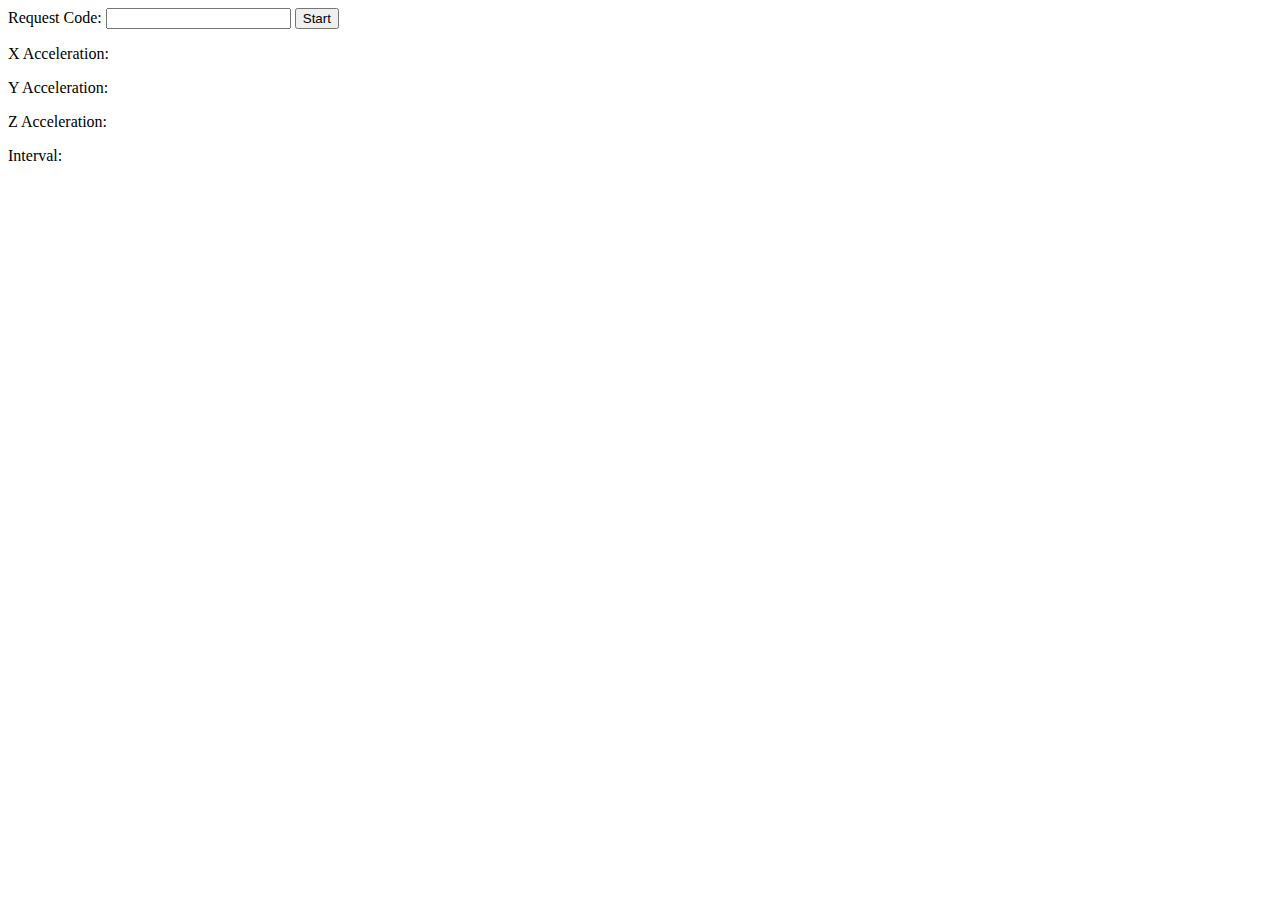
<file: index.html>
<!doctype html>
<html>
	<head>
		<title>Motion Mouse</title>
		<meta name="viewport" content="width=device-width, initial-scale=1">
		<script src="static/script.js"></script>
	</head>
	<body>
		<form id="accelform">
			<label for="reqcode">Request Code:</label>
			<input name="reqcode" id="reqcode" type="text" />
			<button type="submit">Start</button>
		</form>
		<p>X Acceleration: <span id="x"></span></p>
		<p>Y Acceleration: <span id="y"></span></p>
		<p>Z Acceleration: <span id="z"></span></p>
		<p>Interval: <span id="interval"></span></p>
	</body>
</html>
</file>
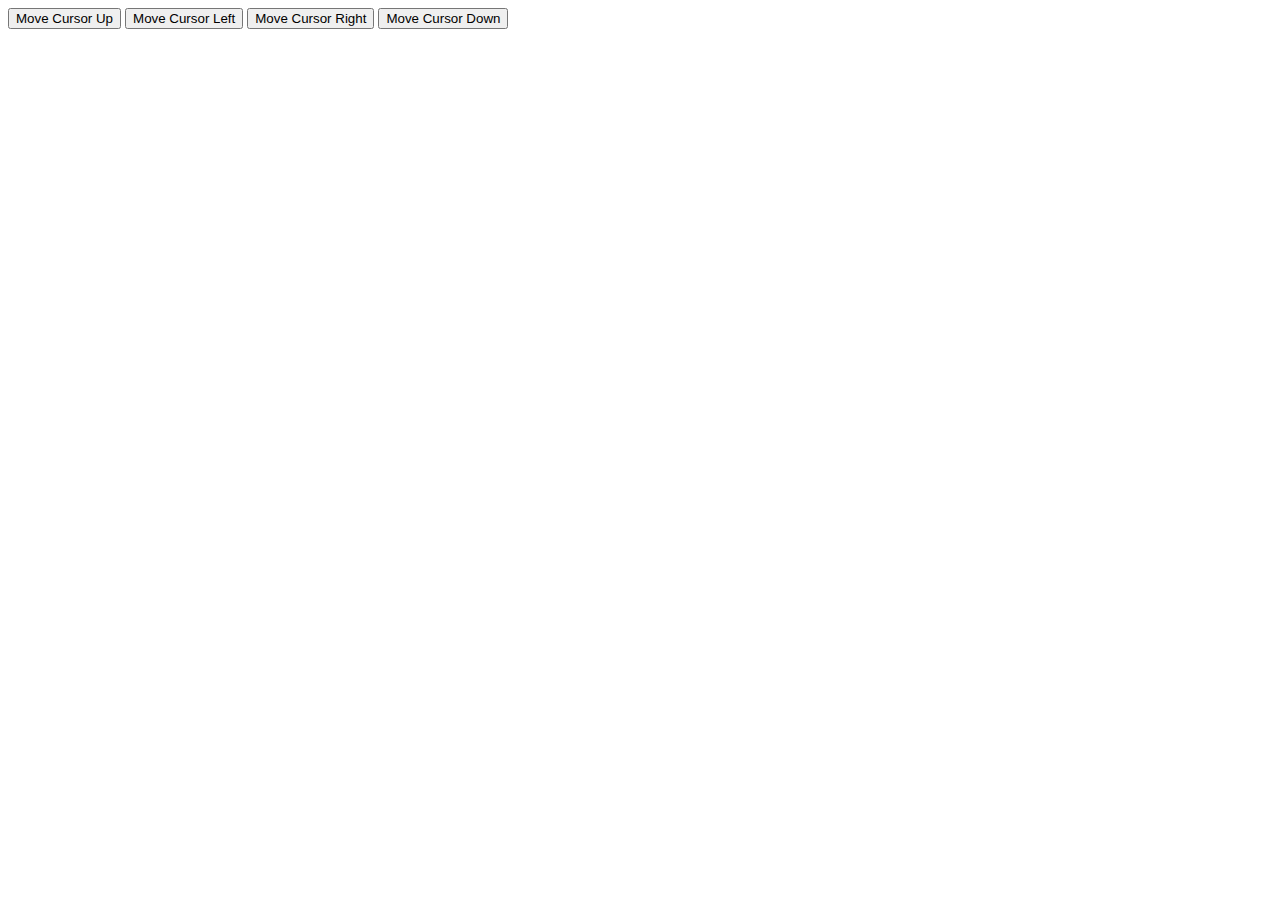
<file: static/button.html>
<!DOCTYPE html>
<html>
	<style type = "page.css"></style>
<head>
	<title>BUTTON</title>
</head>
<body>
	<button type= "button">Move Cursor Up</button>
	<button type= "button">Move Cursor Left</button>
	<button type = "button">Move Cursor Right</button>
	<button type = "button">Move Cursor Down</button>
</body>
</html>
</file>
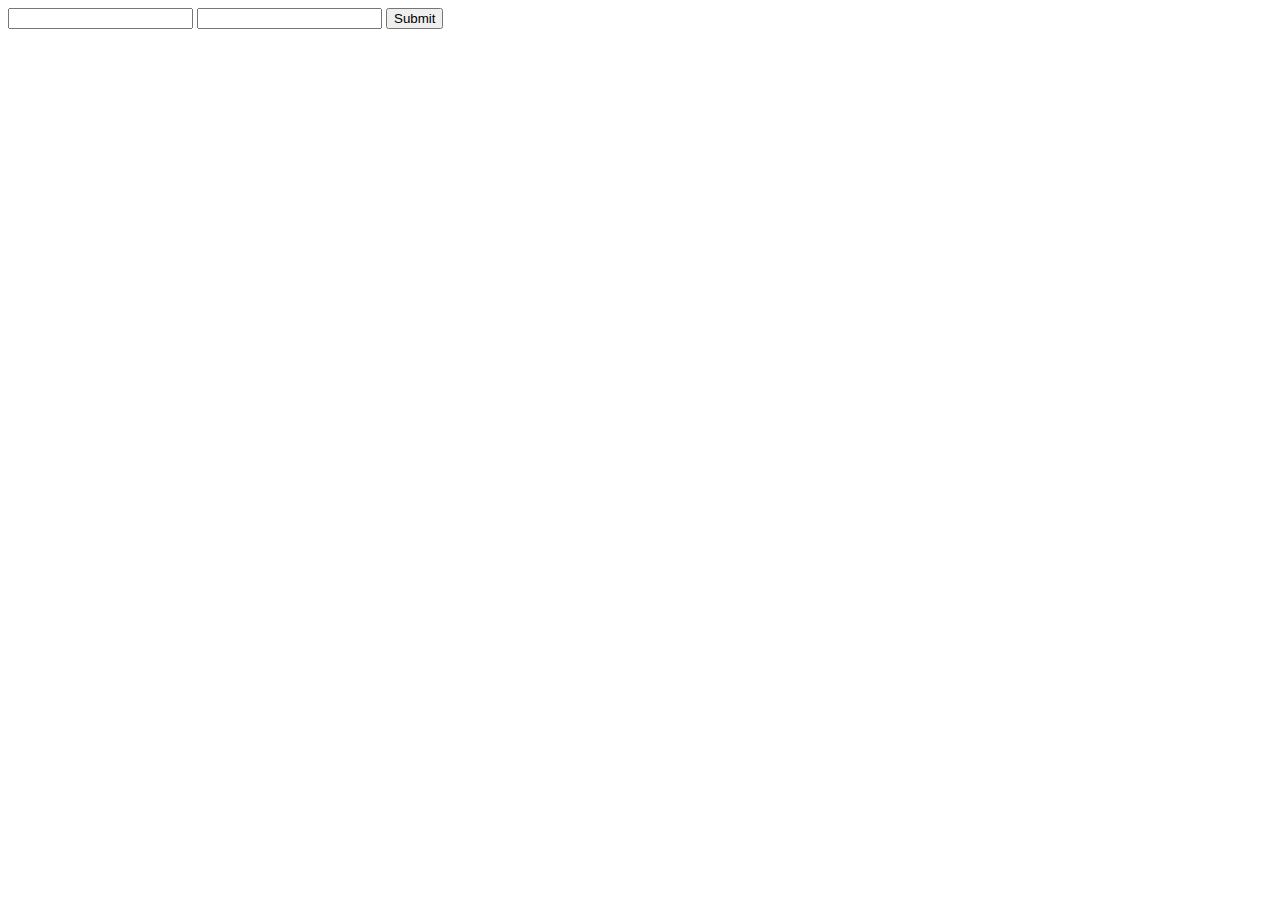
<file: static/tester.html>
<!doctype html>
<html>
	<head>
		<script>
			function move(event) {
				event.preventDefault();
				let xhttp = new XMLHttpRequest();
				let x = document.getElementById("x").value;
				let y = document.getElementById("y").value;
				xhttp.open("POST", "/", true);
				xhttp.setRequestHeader("Content-type", "application/x-www-form-urlencoded");
				xhttp.send("x="+x+"&y="+y);
			}
			window.onload = function() {
				document.getElementById("move").addEventListener("submit", move);
			}
		</script>
	</head>
	<body>
		<form id="move">
			<input type="text" id="x" />
			<input type="text" id="y" />
			<button type="submit">Submit</button>
		</form>
	</body>
</html>
</file>
